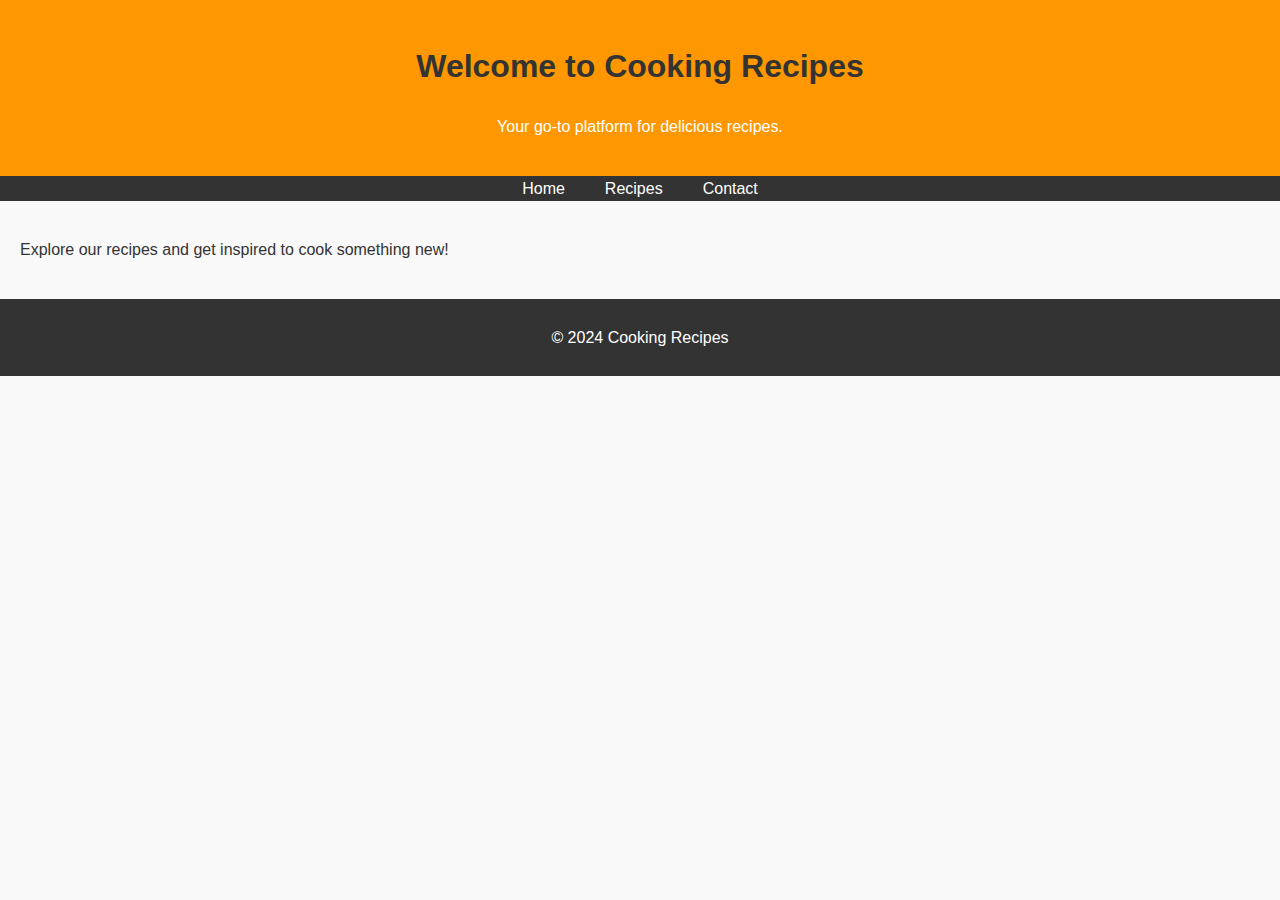
<file: index.html>
<!DOCTYPE html>
<html lang="en">
<head>
    <meta charset="UTF-8">
    <meta name="viewport" content="width=device-width, initial-scale=1.0">
    <title>Home</title>
    <link rel="stylesheet" href="styles.css">
</head>
<body>
    <header>
        <h1>Welcome to Cooking Recipes</h1>
        <p>Your go-to platform for delicious recipes.</p>
    </header>
    <nav>
        <ul>
            <li><a href="index.html">Home</a></li>
            <li><a href="recipes.html">Recipes</a></li>
            <li><a href="contact.html">Contact</a></li>
        </ul>
    </nav>
    <main>
        <p>Explore our recipes and get inspired to cook something new!</p>
    </main>
    <footer>
        <p>&copy; 2024 Cooking Recipes</p>
    </footer>
</body>
</html>
</file>
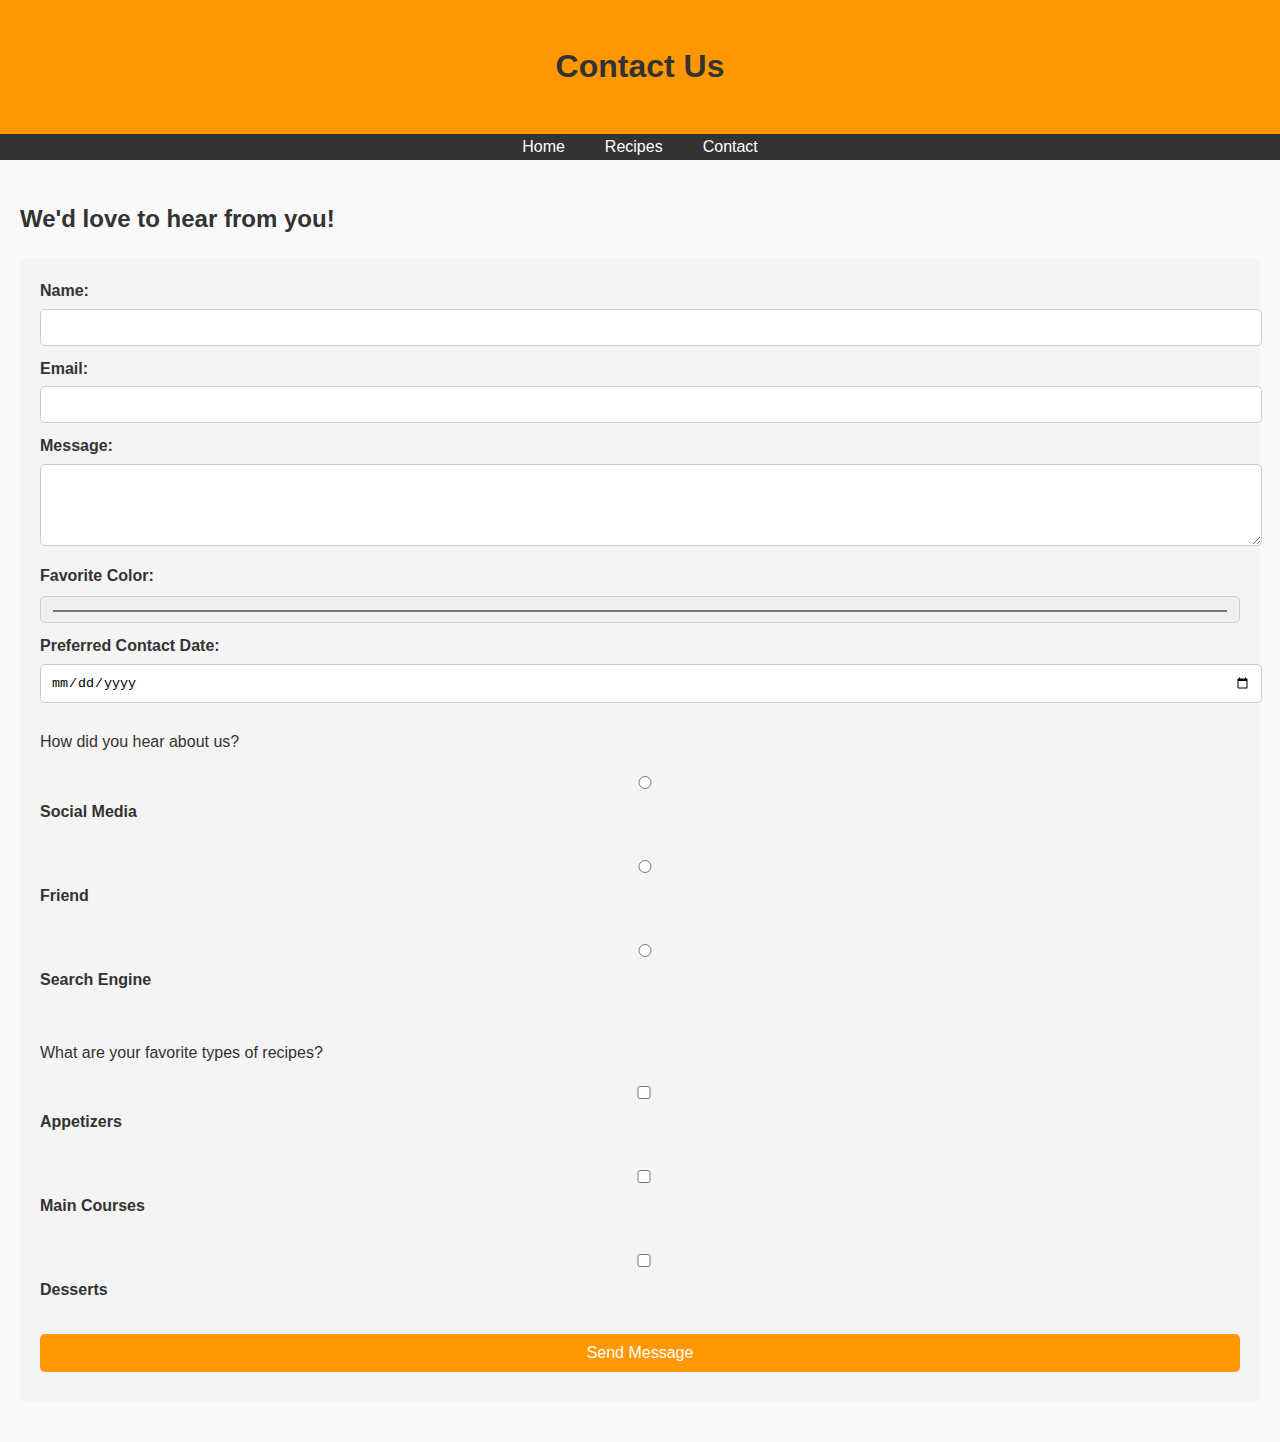
<file: contact.html>
<!DOCTYPE html>
<html lang="en">
<head>
    <meta charset="UTF-8">
    <meta name="viewport" content="width=device-width, initial-scale=1.0">
    <title>Contact</title>
    <link rel="stylesheet" href="styles.css">
</head>
<body>
    <header>
        <h1>Contact Us</h1>
    </header>
    <nav>
        <ul>
            <li><a href="index.html">Home</a></li>
            <li><a href="recipes.html">Recipes</a></li>
            <li><a href="contact.html">Contact</a></li>
        </ul>
    </nav>
    <main>
        <h2>We'd love to hear from you!</h2>

       
        <form action="#" method="post">
            <label for="name">Name:</label>
            <input type="text" id="name" name="name" required><br>
            
            <label for="email">Email:</label>
            <input type="email" id="email" name="email" required><br>
            
            <label for="message">Message:</label>
            <textarea id="message" name="message" rows="4"></textarea><br>
            
            <label for="color">Favorite Color:</label>
            <input type="color" id="color" name="color"><br>
            
            <label for="date">Preferred Contact Date:</label>
            <input type="date" id="date" name="date"><br>
            
            <p>How did you hear about us?</p>
            <input type="radio" id="social_media" name="source" value="Social Media">
            <label for="social_media">Social Media</label><br>
            
            <input type="radio" id="friend" name="source" value="Friend">
            <label for="friend">Friend</label><br>
            
            <input type="radio" id="search_engine" name="source" value="Search Engine">
            <label for="search_engine">Search Engine</label><br>
            
            <p>What are your favorite types of recipes?</p>
            <input type="checkbox" id="appetizers" name="recipes" value="Appetizers">
            <label for="appetizers">Appetizers</label><br>
            
            <input type="checkbox" id="main_courses" name="recipes" value="Main Courses">
            <label for="main_courses">Main Courses</label><br>
            
            <input type="checkbox" id="desserts" name="recipes" value="Desserts">
            <label for="desserts">Desserts</label><br>


            <button type="submit">Send Message</button>
            </form>
</file>
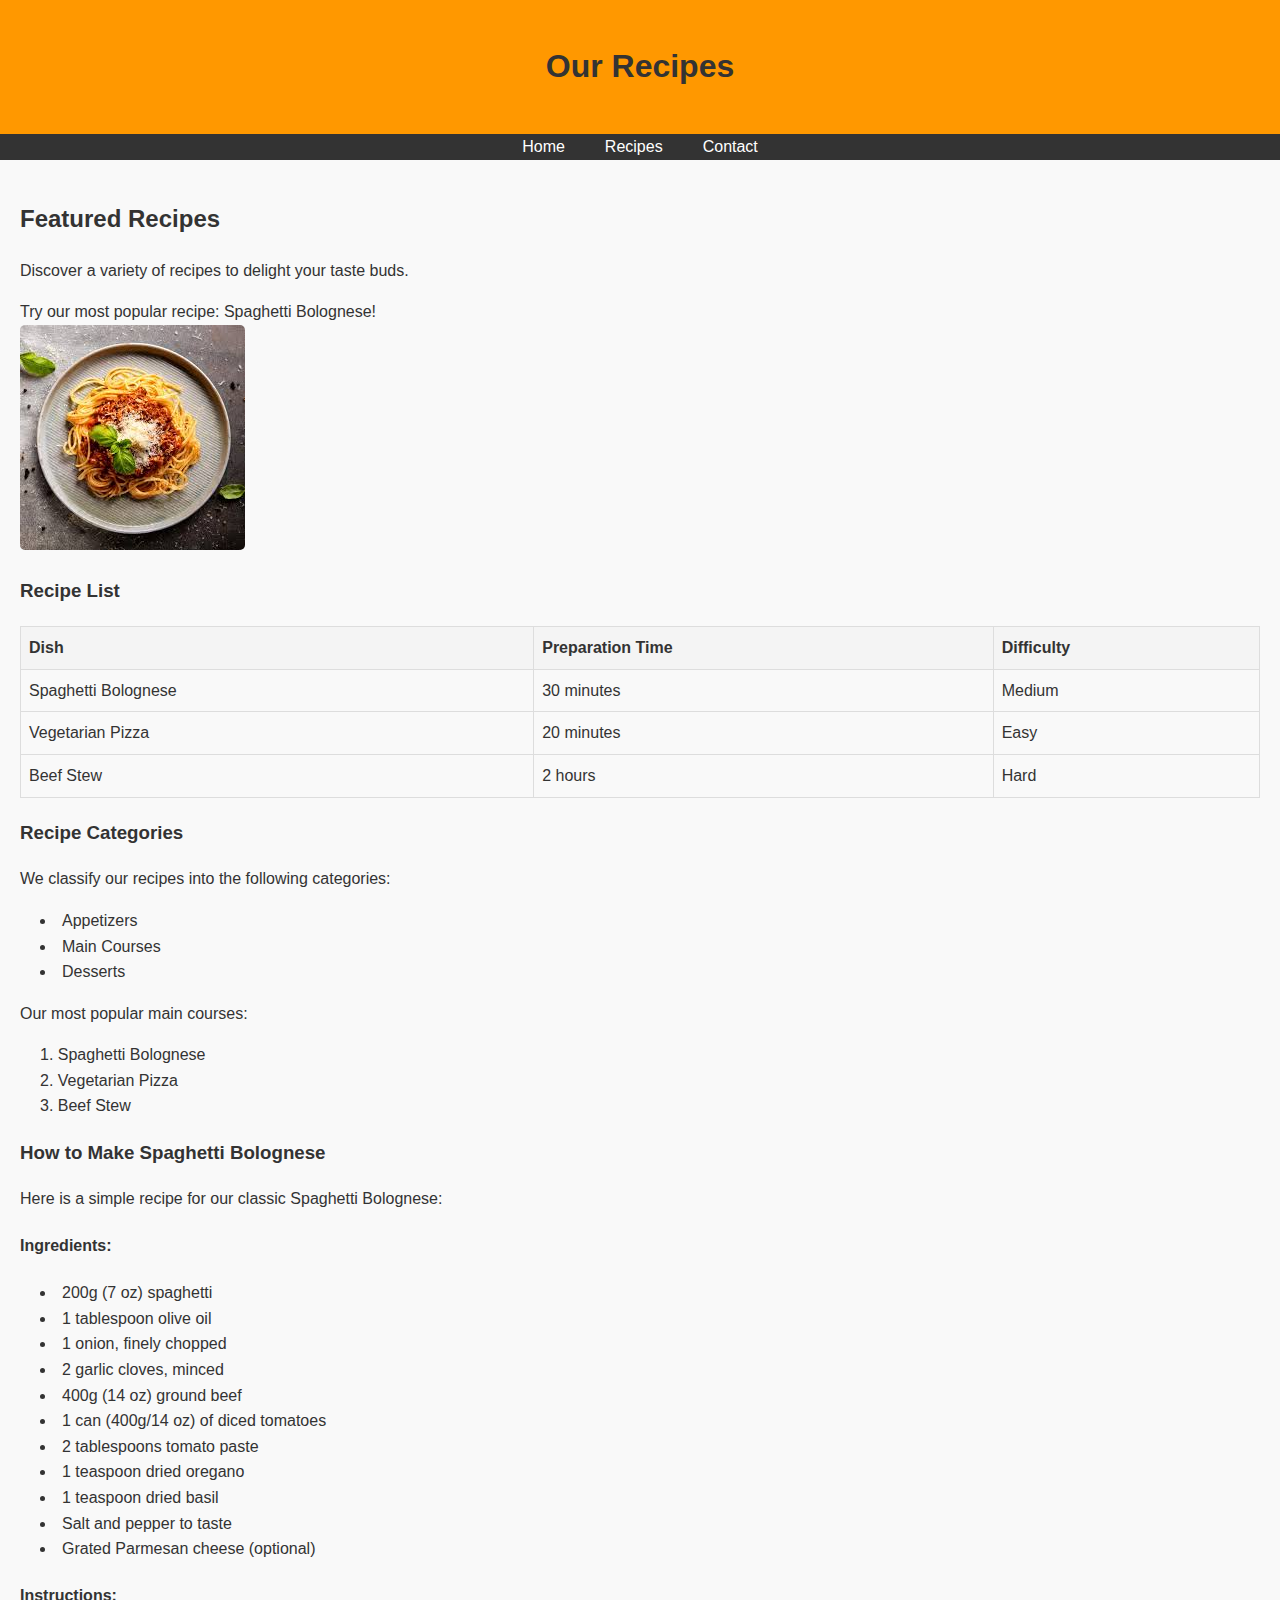
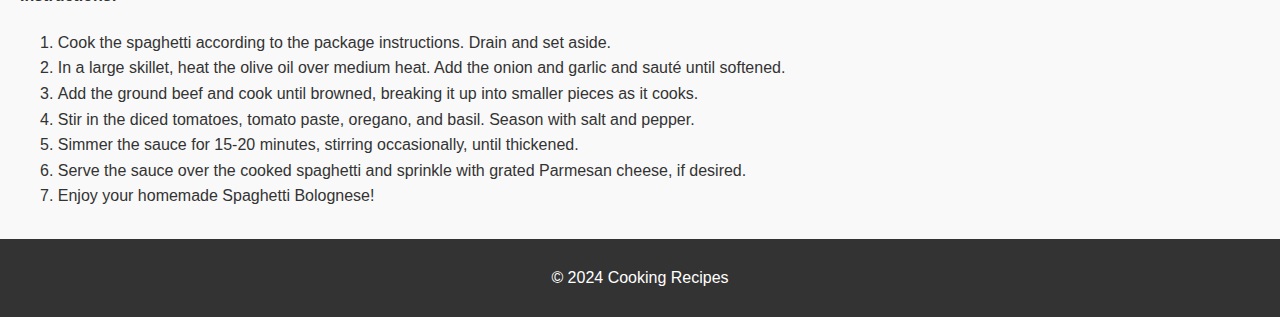
<file: recipes.html>
<!DOCTYPE html>
<html lang="en">
<head>
    <meta charset="UTF-8">
    <meta name="viewport" content="width=device-width, initial-scale=1.0">
    <title>Recipes</title>
    <link rel="stylesheet" href="styles.css">
</head>
<body>
    <header>
        <h1>Our Recipes</h1>
    </header>
    <nav>
        <ul>
            <li><a href="index.html">Home</a></li>
            <li><a href="recipes.html">Recipes</a></li>
            <li><a href="contact.html">Contact</a></li>
        </ul>
    </nav>
    <main>
        <h2>Featured Recipes</h2>
        <p>Discover a variety of recipes to delight your taste buds.</p>
        
       
        <div>
            <span class="highlight">Try our most popular recipe:</span> Spaghetti Bolognese!
        </div>

        
        <img src="spaghetti.jpg" alt="Delicious Recipe" class="recipe-image">

        
        <h3>Recipe List</h3>
        <table>
            <thead>
                <tr>
                    <th>Dish</th>
                    <th>Preparation Time</th>
                    <th>Difficulty</th>
                </tr>
            </thead>
            <tbody>
                <tr>
                    <td>Spaghetti Bolognese</td>
                    <td>30 minutes</td>
                    <td>Medium</td>
                </tr>
                <tr>
                    <td>Vegetarian Pizza</td>
                    <td>20 minutes</td>
                    <td>Easy</td>
                </tr>
                <tr>
                    <td>Beef Stew</td>
                    <td>2 hours</td>
                    <td>Hard</td>
                </tr>
            </tbody>
        </table>

       
        <h3>Recipe Categories</h3>
        <p>We classify our recipes into the following categories:</p>
        <ul>
            <li>Appetizers</li>
            <li>Main Courses</li>
            <li>Desserts</li>
        </ul>
        <p>Our most popular main courses:</p>
        <ol>
            <li>Spaghetti Bolognese</li>
            <li>Vegetarian Pizza</li>
            <li>Beef Stew</li>
        </ol>
        <h3>How to Make Spaghetti Bolognese</h3>
    <p>Here is a simple recipe for our classic Spaghetti Bolognese:</p>
    <h4>Ingredients:</h4>
    <ul>
        <li>200g (7 oz) spaghetti</li>
        <li>1 tablespoon olive oil</li>
        <li>1 onion, finely chopped</li>
        <li>2 garlic cloves, minced</li>
        <li>400g (14 oz) ground beef</li>
        <li>1 can (400g/14 oz) of diced tomatoes</li>
        <li>2 tablespoons tomato paste</li>
        <li>1 teaspoon dried oregano</li>
        <li>1 teaspoon dried basil</li>
        <li>Salt and pepper to taste</li>
        <li>Grated Parmesan cheese (optional)</li>
    </ul>
    <h4>Instructions:</h4>
    <ol>
        <li>Cook the spaghetti according to the package instructions. Drain and set aside.</li>
        <li>In a large skillet, heat the olive oil over medium heat. Add the onion and garlic and sauté until softened.</li>
        <li>Add the ground beef and cook until browned, breaking it up into smaller pieces as it cooks.</li>
        <li>Stir in the diced tomatoes, tomato paste, oregano, and basil. Season with salt and pepper.</li>
        <li>Simmer the sauce for 15-20 minutes, stirring occasionally, until thickened.</li>
        <li>Serve the sauce over the cooked spaghetti and sprinkle with grated Parmesan cheese, if desired.</li>
        <li>Enjoy your homemade Spaghetti Bolognese!</li>
    </ol>
    </main>
    <footer>
        <p>&copy; 2024 Cooking Recipes</p>
    </footer>
</body>
</html>
</file>
<file: styles.css>
body {
    font-family: Arial, sans-serif;
    line-height: 1.6;
    margin: 0;
    padding: 0;
    background-color: #f9f9f9;
    color: #333;
}

header {
    background: #ff9800;
    color: white;
    padding: 20px 10px;
    text-align: center;
}

nav ul {
    background: #333;
    color: white;
    list-style: none;
    margin: 0;
    padding: 0;
    display: flex;
    justify-content: center;
}

nav ul li {
    margin: 0 10px;
}

nav ul li a {
    color: white;
    text-decoration: none;
    padding: 5px 10px;
}

nav ul li a:hover {
    background: #555;
}

main {
    padding: 20px;
}

h1, h2, h3 {
    color: #333;
}


table {
    width: 100%;
    border-collapse: collapse;
    margin: 20px 0;
}

table th, table td {
    border: 1px solid #ddd;
    padding: 8px;
    text-align: left;
}

table th {
    background-color: #f4f4f4;
    font-weight: bold;
}


form {
    background: #f4f4f4;
    padding: 20px;
    border-radius: 5px;
    margin: 20px 0;
}

form label {
    display: block;
    margin-bottom: 5px;
    font-weight: bold;
}

form input, form textarea, form button, form select {
    width: 100%;
    padding: 10px;
    margin-bottom: 10px;
    border: 1px solid #ccc;
    border-radius: 5px;
}

form button {
    background: #ff9800;
    color: white;
    border: none;
    cursor: pointer;
    font-size: 16px;
}

form button:hover {
    background: #e68900;
}


.recipe-image {
    max-width: 100%;
    height: auto;
    border-radius: 5px;
    
}


ul {
    list-style: disc inside;
    margin: 10px 0;
    padding-left: 20px;
}

ol {
    list-style: decimal inside;
    margin: 10px 0;
    padding-left: 20px;
}


footer {
    background: #333;
    color: white;
    padding: 10px;
    text-align: center;
}
</file>
